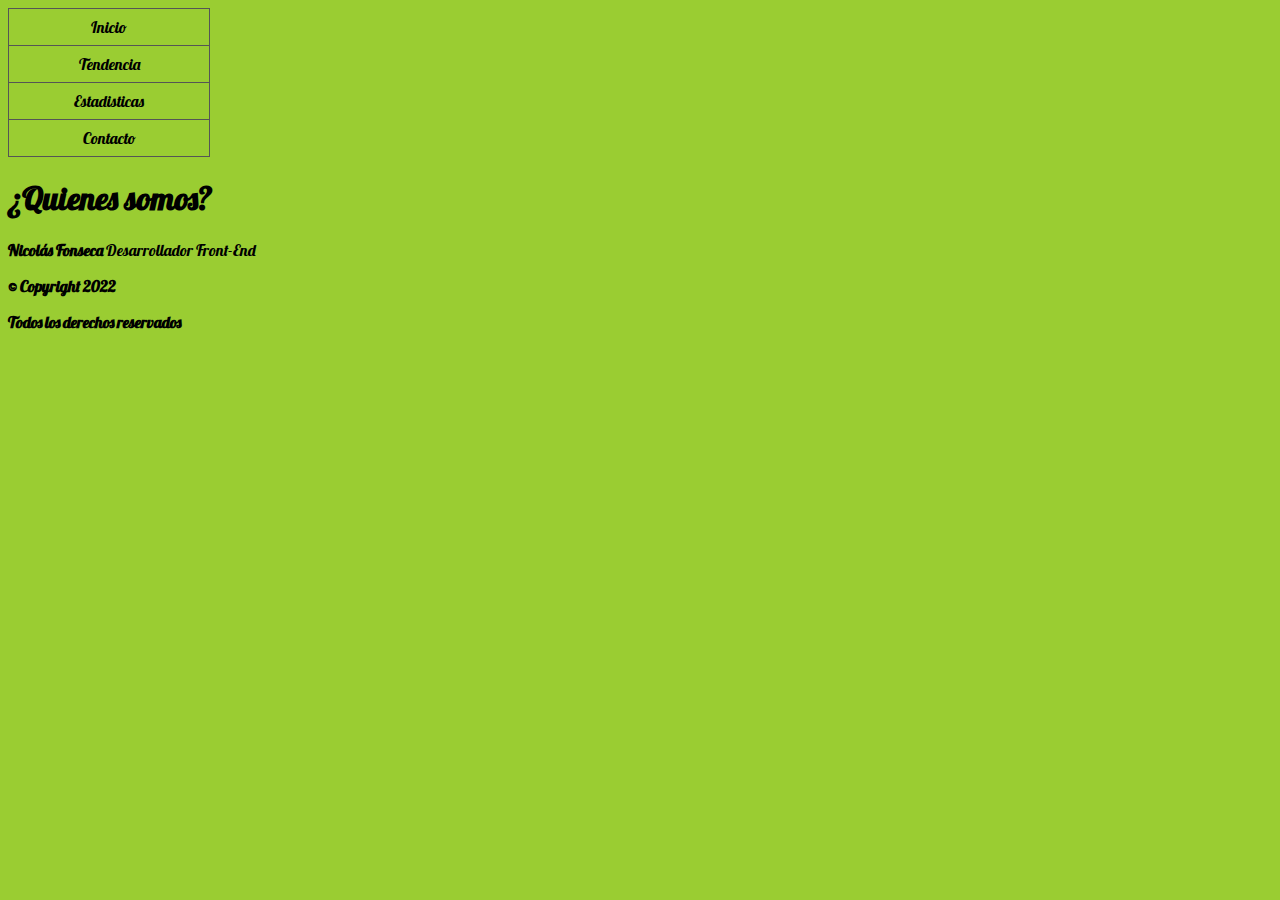
<file: contacto.html>
<!DOCTYPE html>
<html lang="en">
<head>
    <meta charset="UTF-8">
    <link rel="stylesheet" href="https://necolas.github.io/normalize.css/">
    <link href="estadisticas.css" rel="stylesheet" type="text/css">
    <link rel="stylesheet" href="https://fonts.googleapis.com/css?family=Lobster">
    <link rel="icon" href="https://cdn-icons-png.flaticon.com/512/1999/1999364.png" type="image/x-icon">
    <meta http-equiv="X-UA-Compatible" content="IE=edge">
    <meta name="viewport" content="width=device-width, initial-scale=1.0">
    <title>Contacto</title>
</head>
<body>
    <header>
        <nav>
            <ul>
                <li><a href="index.html">Inicio</a></li>
                <li><a href="tendencia.html">Tendencia</a></li>
                <li><a href="estadisticas.html">Estadisticas</a></li>
                <li><a href="contacto.html">Contacto</a></li>
            </ul>
        </nav>
    </header>
    <h1>¿Quienes somos?</h1>
    <p><b>Nicolás Fonseca</b> Desarrollador Front-End</p>
    <footer>
        <p>
            <b>
                &copy; Copyright 2022
            </b>
        </p>
        <p>
            <b>
              Todos los derechos reservados
            </b>
        </p>
    </footer>
   <style>
    *{
    background-color: yellowgreen;
    }
   </style>
</body>
</html>
</file>
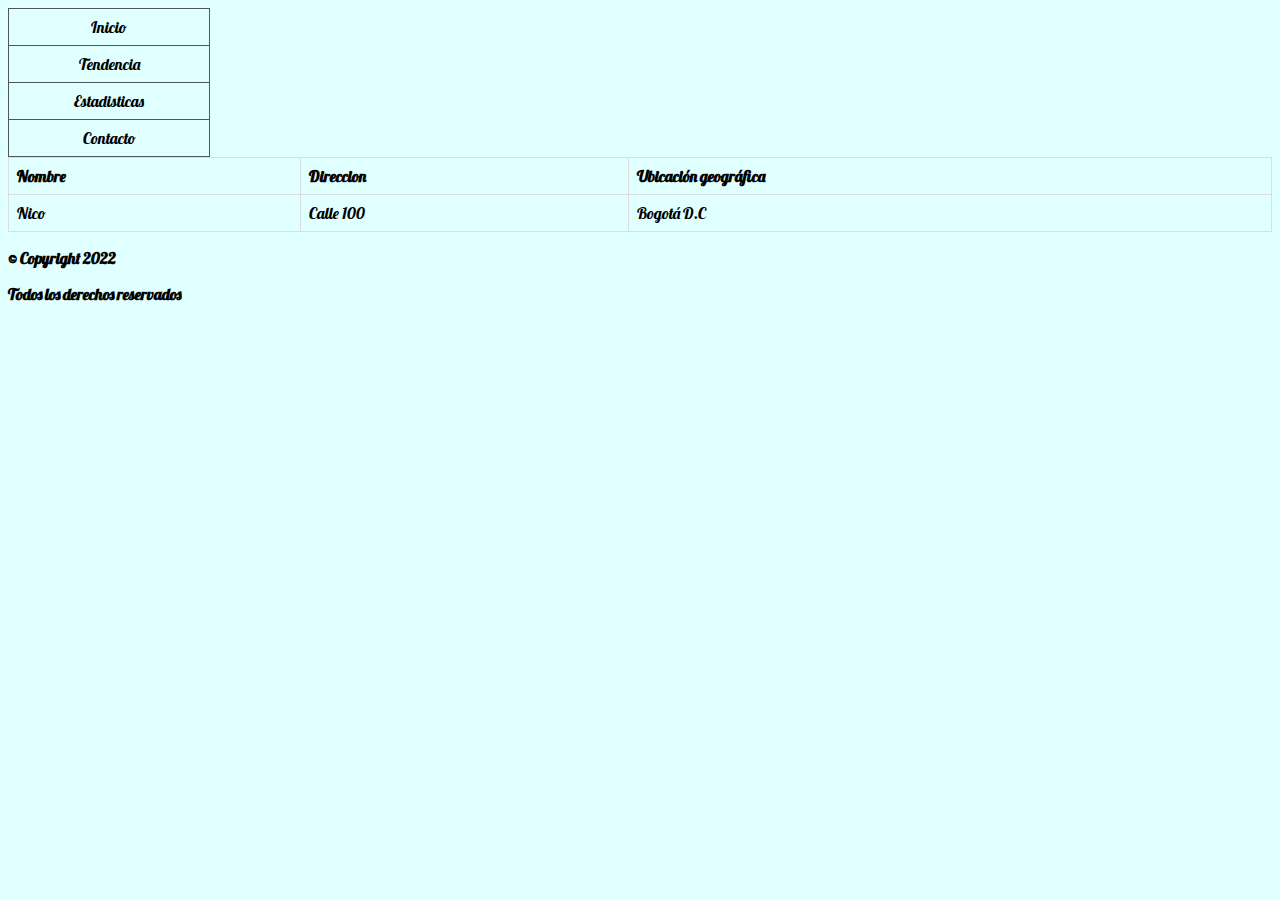
<file: estadisticas.html>
<!DOCTYPE html>
<html lang="en">
<head>
    <meta charset="UTF-8">
    <link rel="stylesheet" href="https://necolas.github.io/normalize.css/">
    <link href="estadisticas.css" rel="stylesheet" type="text/css">
    <link rel="stylesheet" href="https://fonts.googleapis.com/css?family=Lobster">
    <link rel="icon" href="https://cdn-icons-png.flaticon.com/512/1999/1999364.png" type="image/x-icon">
    <meta http-equiv="X-UA-Compatible" content="IE=edge">
    <meta name="viewport" content="width=device-width, initial-scale=1.0">
    <title>Estadisticas</title>
</head>
<body>
    <header>
        <nav>
            <ul>
                <li><a href="index.html">Inicio</a></li>
                <li><a href="tendencia.html">Tendencia</a></li>
                <li><a href="estadisticas.html">Estadisticas</a></li>
                <li><a href="contacto.html">Contacto</a></li>
            </ul>
        </nav>
    </header>
    <table id="customers">
        <tr>
            <td><b>Nombre</b></td>
            <td><b>Direccion</b></td>
            <td><b>Ubicación geográfica</b></td>
        </tr>
        <tr>
            <td>Nico</td>
            <td>Calle 100</td>
            <td>Bogotá D.C</td>
        </tr>
    </table>

    <footer>
        <p>
            <b>
                &copy; Copyright 2022
            </b>
        </p>
        <p>
            <b>
            Todos los derechos reservados
            </b>
        </p>
    </footer>
    <style>
       </style>
    
</body>
</html>
</file>
<file: estadisticas.css>
*{
    font-family: Lobster;
    background-color: lightcyan;
    }
    #customers {
        font-family: Arial, Helvetica, sans-serif;
        border-collapse: collapse;
        width: 100%;
      }
      
      #customers td, #customers th {
        border: 1px solid #ddd;
        padding: 8px;
      }
      
      #customers tr:nth-child(even){background-color: #f2f2f2;}
      
      #customers tr:hover {background-color: #ddd;}
      
      #customers th {
        padding-top: 12px;
        padding-bottom: 12px;
        text-align: left;
        background-color: #04AA6D;
        color: white;
      }
      ul {
        list-style-type: none;
        margin: 0;
        padding: 0;
        width: 200px;
        background-color: #f1f1f1;
        border: 1px solid #555;
      }
      
      li a {
        display: block;
        color: #000;
        padding: 8px 16px;
        text-decoration: none;
      }
      
      li {
        text-align: center;
        border-bottom: 1px solid #555;
      }
      
      li:last-child {
        border-bottom: none;
      }
      
      li a.active {
        background-color: #04AA6D;
        color: white;
      }
      
      li a:hover:not(.active) {
        background-color: #555;
        color: white;
      }
</file>
